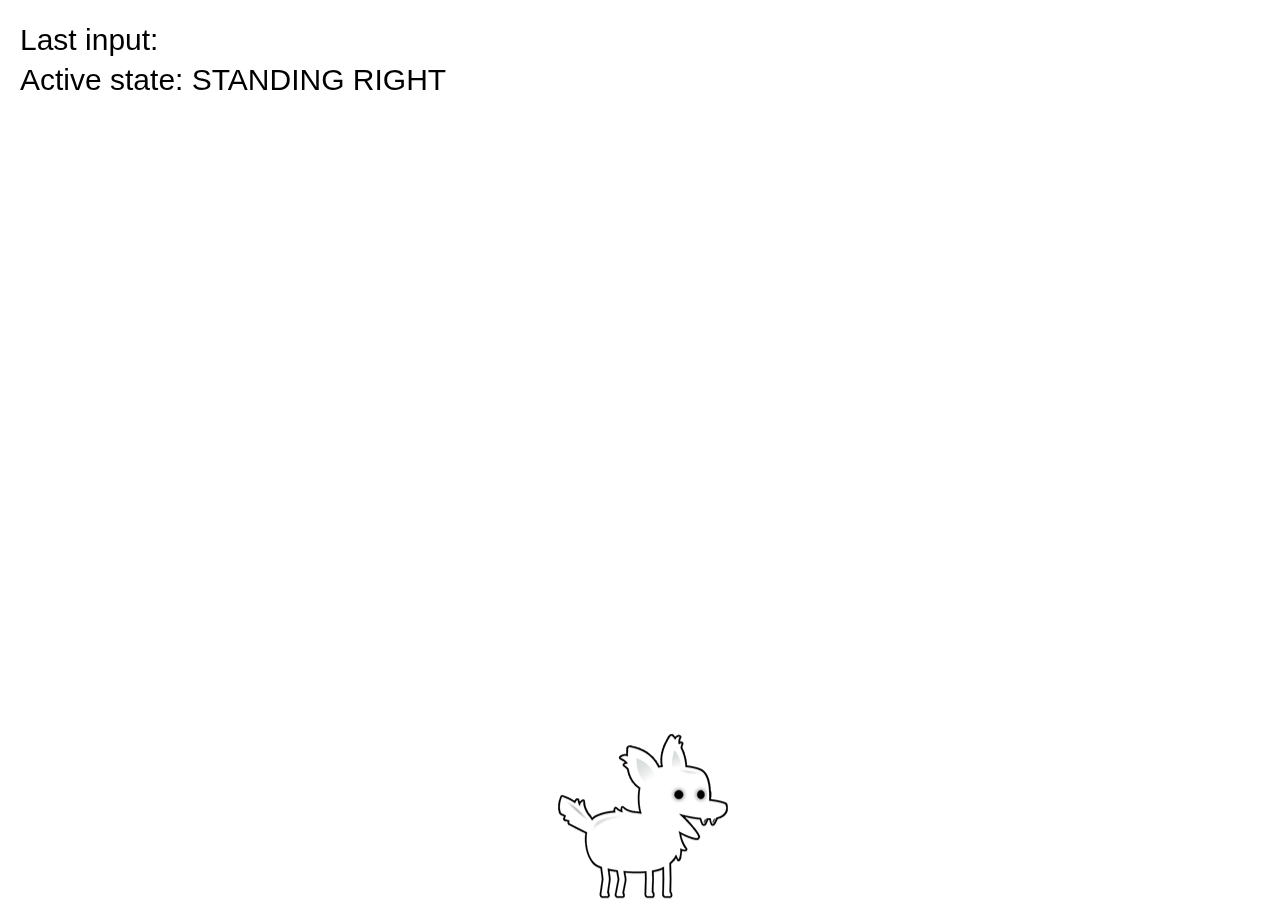
<file: index.html>
<!DOCTYPE html>
<html lang="en">
<head>
    <meta charset="UTF-8">
    <meta http-equiv="X-UA-Compatible" content="IE=edge">
    <meta name="viewport" content="width=device-width, initial-scale=1.0">
    <title>Document</title>
    <link rel="stylesheet" href="style.css">
</head>
<body>
    <canvas id="canvas1"></canvas>
    <img src="dog.png" id="dogImage">
    <h1 id="loading">LOADING...</h1>

    <script type="module" src="script.js"></script>
</body>
</html>
</file>
<file: style.css>
* {
    margin: 0;
    padding: 0;
    box-sizing: border-box;
    font-family: 'Helvetica', cursive;
}
body {
    overflow: hidden;
}
canvas {
    top: 0;
    left: 0;
}
img{
    display: none;
}
#loading{
    position: absolute;
    top: 50%;
    left: 100%;
    text-align: center;
    font-size: 80px;
}
</file>
